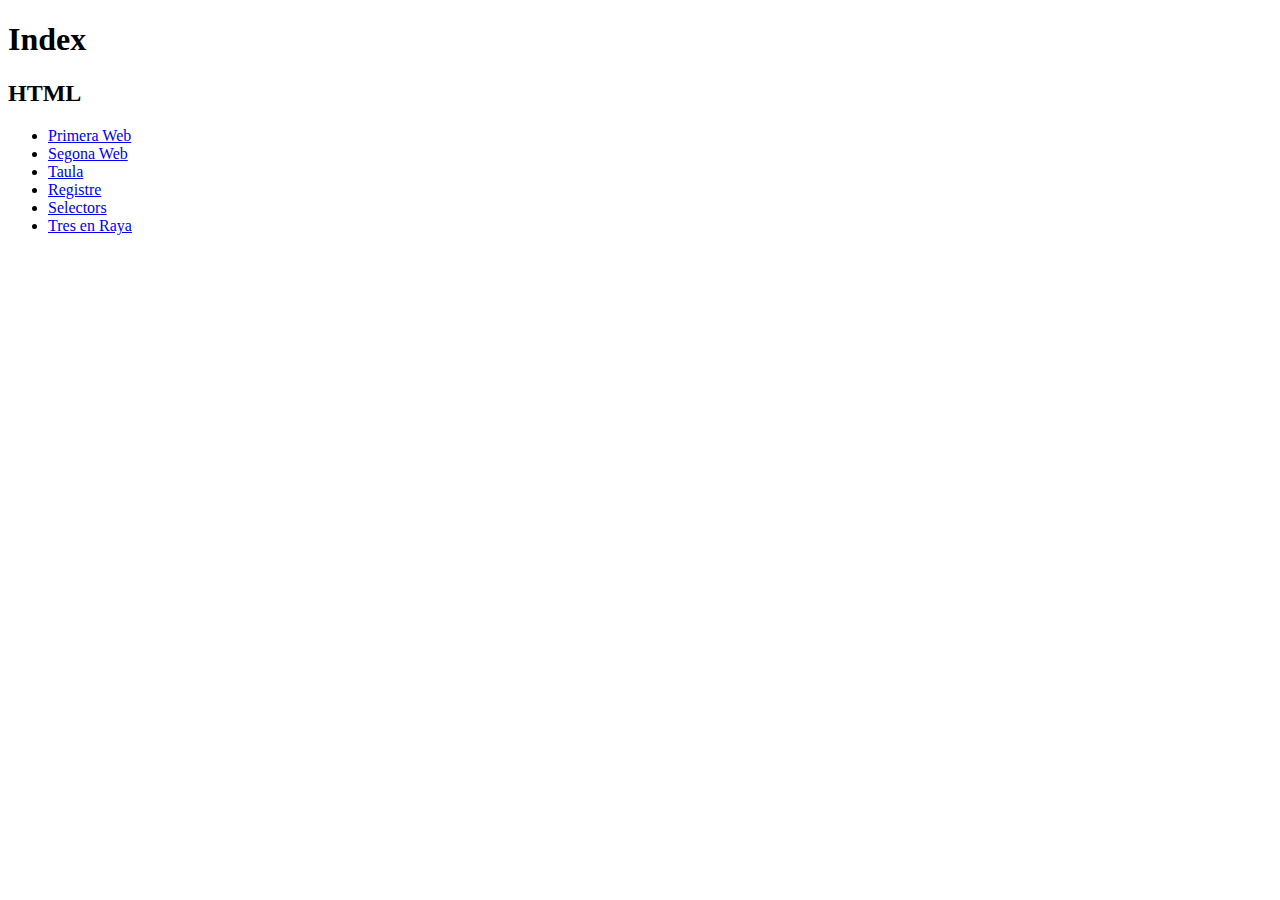
<file: index.html>
<!DOCTYPE html>
<html lang="en">
<head>
    <meta charset="UTF-8">
    <meta name="viewport" content="width=device-width, initial-scale=1.0">
    <title>Index</title>
</head>
<body>
    <h1>Index</h1>
    <h2>HTML</h2>
    <ul>
        <li><a href="primeraweb.html">Primera Web</a></li>
        <li><a href="segonaweb.html">Segona Web</a></li>
        <li><a href="taula.html">Taula</a></li>
        <li><a href="registre.html">Registre</a></li>
        <li><a href="exerciciSelectors.html">Selectors</a></li>
        <li><a href="tres.html">Tres en Raya</a></li>
    </ul>
    
    
</body>
</html>
</file>
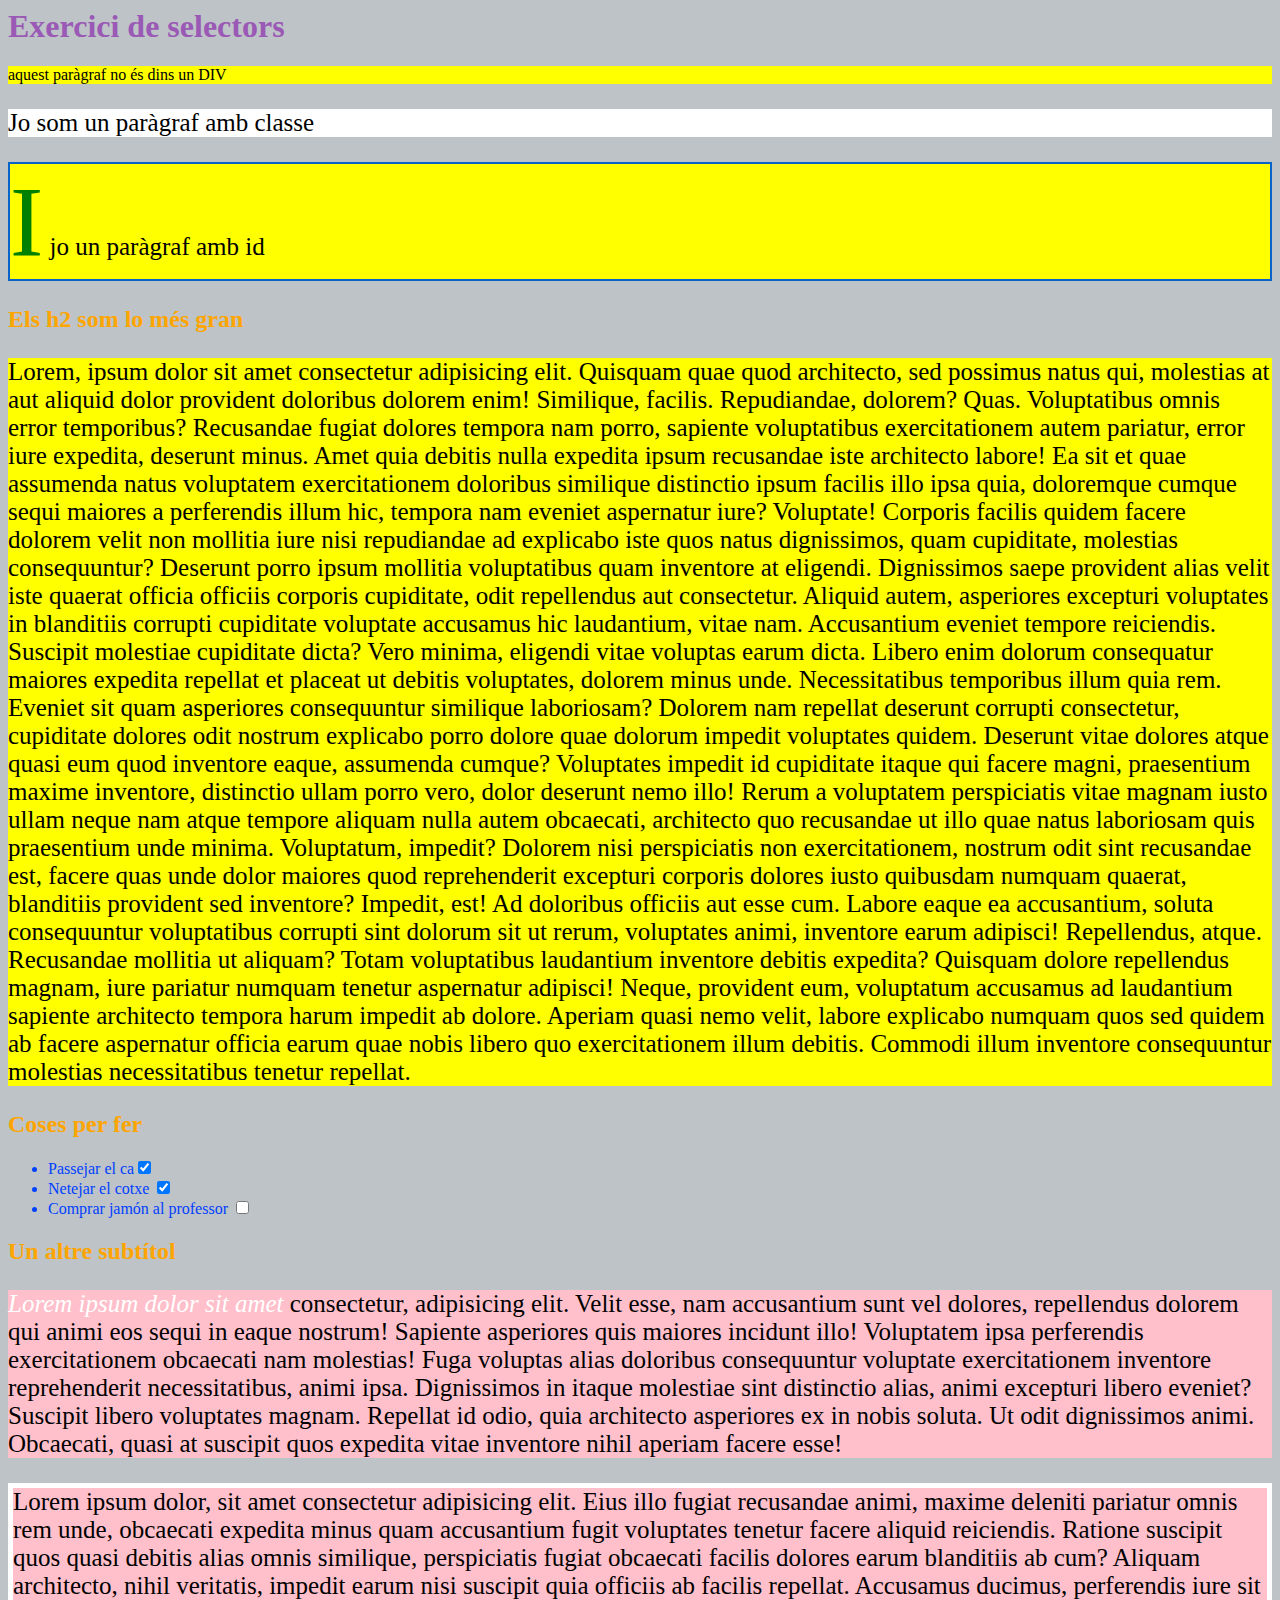
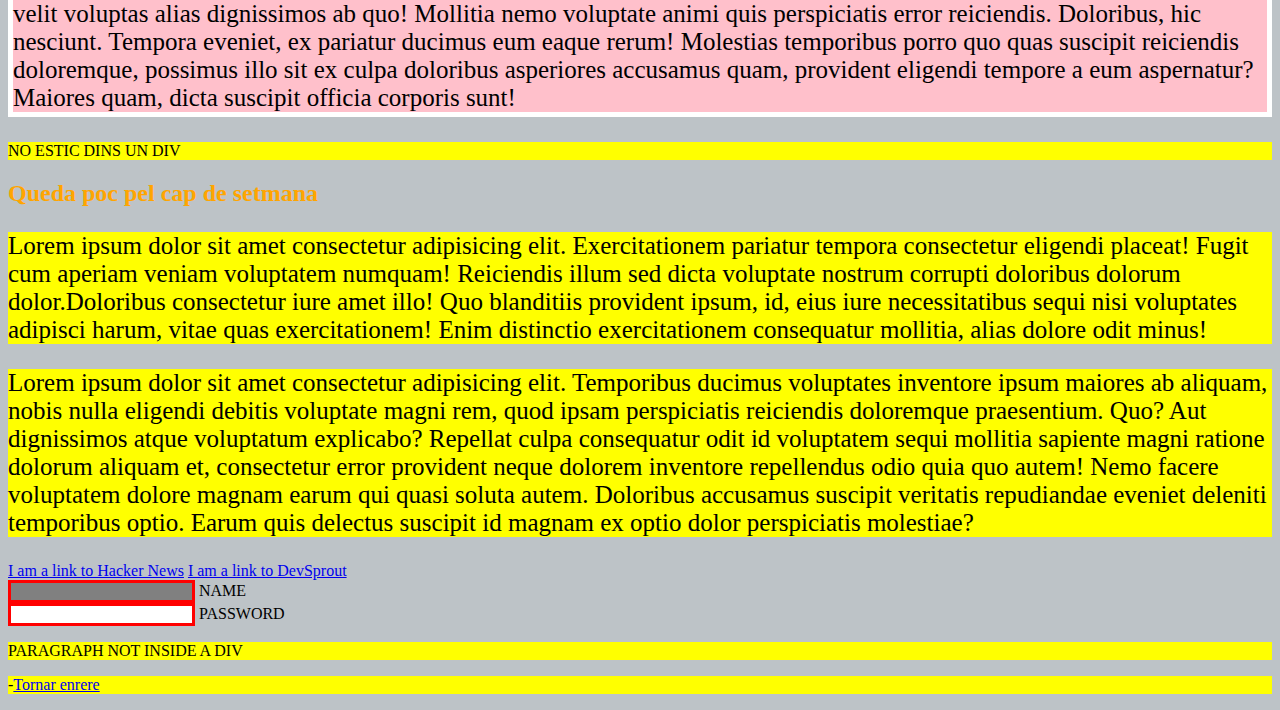
<file: exerciciSelectors.html>
<html>
<head>
  <meta charset="UTF-8">
  <title>Selectors Exercise</title>
  <link rel="stylesheet" type="text/css" href="css/selectors.css">
</head>
<body>
  <h1>Exercici de selectors</h1>

<p>aquest paràgraf no és dins un DIV</p>

<div>
  <p class="hello">Jo som un paràgraf amb classe</p>
  <p id="special">I jo un paràgraf amb id</p>

  <h2>Els h2 som lo més gran</h2>
  
  
  <p>Lorem, ipsum dolor sit amet consectetur adipisicing elit. Quisquam quae quod architecto, sed possimus natus qui, molestias at aut aliquid dolor provident doloribus dolorem enim! Similique, facilis. Repudiandae, dolorem? Quas.
  Voluptatibus omnis error temporibus? Recusandae fugiat dolores tempora nam porro, sapiente voluptatibus exercitationem autem pariatur, error iure expedita, deserunt minus. Amet quia debitis nulla expedita ipsum recusandae iste architecto labore!
  Ea sit et quae assumenda natus voluptatem exercitationem doloribus similique distinctio ipsum facilis illo ipsa quia, doloremque cumque sequi maiores a perferendis illum hic, tempora nam eveniet aspernatur iure? Voluptate!
  Corporis facilis quidem facere dolorem velit non mollitia iure nisi repudiandae ad explicabo iste quos natus dignissimos, quam cupiditate, molestias consequuntur? Deserunt porro ipsum mollitia voluptatibus quam inventore at eligendi.
  Dignissimos saepe provident alias velit iste quaerat officia officiis corporis cupiditate, odit repellendus aut consectetur. Aliquid autem, asperiores excepturi voluptates in blanditiis corrupti cupiditate voluptate accusamus hic laudantium, vitae nam.
  Accusantium eveniet tempore reiciendis. Suscipit molestiae cupiditate dicta? Vero minima, eligendi vitae voluptas earum dicta. Libero enim dolorum consequatur maiores expedita repellat et placeat ut debitis voluptates, dolorem minus unde.
  Necessitatibus temporibus illum quia rem. Eveniet sit quam asperiores consequuntur similique laboriosam? Dolorem nam repellat deserunt corrupti consectetur, cupiditate dolores odit nostrum explicabo porro dolore quae dolorum impedit voluptates quidem.
  Deserunt vitae dolores atque quasi eum quod inventore eaque, assumenda cumque? Voluptates impedit id cupiditate itaque qui facere magni, praesentium maxime inventore, distinctio ullam porro vero, dolor deserunt nemo illo!
  Rerum a voluptatem perspiciatis vitae magnam iusto ullam neque nam atque tempore aliquam nulla autem obcaecati, architecto quo recusandae ut illo quae natus laboriosam quis praesentium unde minima. Voluptatum, impedit?
  Dolorem nisi perspiciatis non exercitationem, nostrum odit sint recusandae est, facere quas unde dolor maiores quod reprehenderit excepturi corporis dolores iusto quibusdam numquam quaerat, blanditiis provident sed inventore? Impedit, est!
  Ad doloribus officiis aut esse cum. Labore eaque ea accusantium, soluta consequuntur voluptatibus corrupti sint dolorum sit ut rerum, voluptates animi, inventore earum adipisci! Repellendus, atque. Recusandae mollitia ut aliquam?
  Totam voluptatibus laudantium inventore debitis expedita? Quisquam dolore repellendus magnam, iure pariatur numquam tenetur aspernatur adipisci! Neque, provident eum, voluptatum accusamus ad laudantium sapiente architecto tempora harum impedit ab dolore.
  Aperiam quasi nemo velit, labore explicabo numquam quos sed quidem ab facere aspernatur officia earum quae nobis libero quo exercitationem illum debitis. Commodi illum inventore consequuntur molestias necessitatibus tenetur repellat.</p>

</div>

<div>
  <h2>Coses per fer</h2>

  <ul>
    <li>Passejar el ca<input type="checkbox" checked> </li>
    <li>Netejar el cotxe <input type="checkbox" checked> </li>
    <li>Comprar jamón al  professor <input type="checkbox"></li>
  </ul>
</div>

<div>
  <h2>Un altre subtítol</h2>

  <p><em>Lorem ipsum dolor sit amet</em> consectetur, adipisicing elit. Velit esse, nam accusantium sunt vel dolores, repellendus dolorem qui animi eos sequi in eaque nostrum! Sapiente asperiores quis maiores incidunt illo!
  Voluptatem ipsa perferendis exercitationem obcaecati nam molestias! Fuga voluptas alias doloribus consequuntur voluptate exercitationem inventore reprehenderit necessitatibus, animi ipsa. Dignissimos in itaque molestiae sint distinctio alias, animi excepturi libero eveniet?
  Suscipit libero voluptates magnam. Repellat id odio, quia architecto asperiores ex in nobis soluta. Ut odit dignissimos animi. Obcaecati, quasi at suscipit quos expedita vitae inventore nihil aperiam facere esse!</p>

  <p>Lorem ipsum dolor, sit amet consectetur adipisicing elit. Eius illo fugiat recusandae animi, maxime deleniti pariatur omnis rem unde, obcaecati expedita minus quam accusantium fugit voluptates tenetur facere aliquid reiciendis.
  Ratione suscipit quos quasi debitis alias omnis similique, perspiciatis fugiat obcaecati facilis dolores earum blanditiis ab cum? Aliquam architecto, nihil veritatis, impedit earum nisi suscipit quia officiis ab facilis repellat.
  Accusamus ducimus, perferendis iure sit velit voluptas alias dignissimos ab quo! Mollitia nemo voluptate animi quis perspiciatis error reiciendis. Doloribus, hic nesciunt. Tempora eveniet, ex pariatur ducimus eum eaque rerum!
  Molestias temporibus porro quo quas suscipit reiciendis doloremque, possimus illo sit ex culpa doloribus asperiores accusamus quam, provident eligendi tempore a eum aspernatur? Maiores quam, dicta suscipit officia corporis sunt!</p>
</div>

<p>NO ESTIC DINS UN DIV</p>


<div>
  <h2>Queda poc pel cap de setmana</h2>

  <p>Lorem ipsum dolor sit amet consectetur adipisicing elit. Exercitationem pariatur tempora consectetur eligendi placeat! Fugit cum aperiam veniam voluptatem numquam! Reiciendis illum sed dicta voluptate nostrum corrupti doloribus dolorum dolor.Doloribus consectetur iure amet illo! Quo blanditiis provident ipsum, id, eius iure necessitatibus sequi nisi voluptates adipisci harum, vitae quas exercitationem! Enim distinctio exercitationem consequatur mollitia, alias dolore odit minus!</p>

  <p>Lorem ipsum dolor sit amet consectetur adipisicing elit. Temporibus ducimus voluptates inventore ipsum maiores ab aliquam, nobis nulla eligendi debitis voluptate magni rem, quod ipsam perspiciatis reiciendis doloremque praesentium. Quo?
  Aut dignissimos atque voluptatum explicabo? Repellat culpa consequatur odit id voluptatem sequi mollitia sapiente magni ratione dolorum aliquam et, consectetur error provident neque dolorem inventore repellendus odio quia quo autem!
  Nemo facere voluptatem dolore magnam earum qui quasi soluta autem. Doloribus accusamus suscipit veritatis repudiandae eveniet deleniti temporibus optio. Earum quis delectus suscipit id magnam ex optio dolor perspiciatis molestiae?</p>

  <a href="https://news.ycombinator.com/">I am a link to Hacker News</a>
  <a href="https://www.devsprout.io">I am a link to DevSprout</a>
  <br>

  <input type="text" name="name" /><label> Name</label><br/>
  <input type="password" name="password" /><label> Password</label><br/>

</div>

<p>PARAGRAPH NOT INSIDE A DIV</p>
<p>-<a href="index.html">Tornar enrere</a></p>

</body>
</html>
</file>
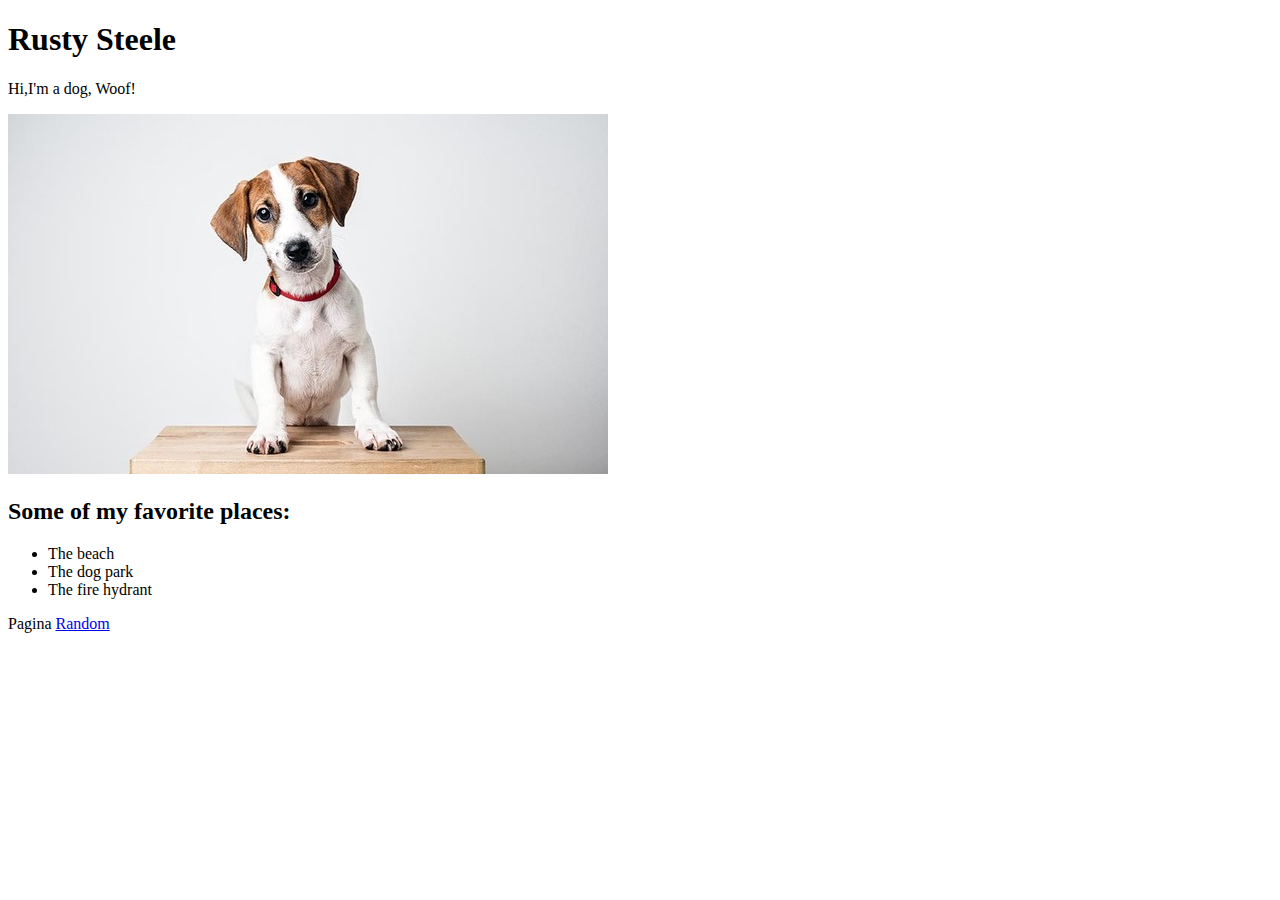
<file: Perro.html>
<!DOCTYPE html>
<html lang="en">
<head>
    <meta charset="UTF-8">
    <meta name="viewport" content="width=device-width, initial-scale=1.0">
    <title>Perro</title>
</head>
<body>
    <h1>Rusty Steele</h1>
    <p>
        Hi,I'm a dog, Woof!
    </p>
    <img src="img/perro.jpg" alt="Perro" srcset="">
   
    <h2><strong>Some of my favorite places:</strong></h2>
<ul>
    <li>The beach</li>
    <li>The dog park</li>
    <li>The fire hydrant</li>

</ul>
    <p>Pagina <a href="https://www.youtube.com/watch?v=lMPxqj6frxQ&feature=emb_logo">Random</a></p>
</body>
</html>
</file>
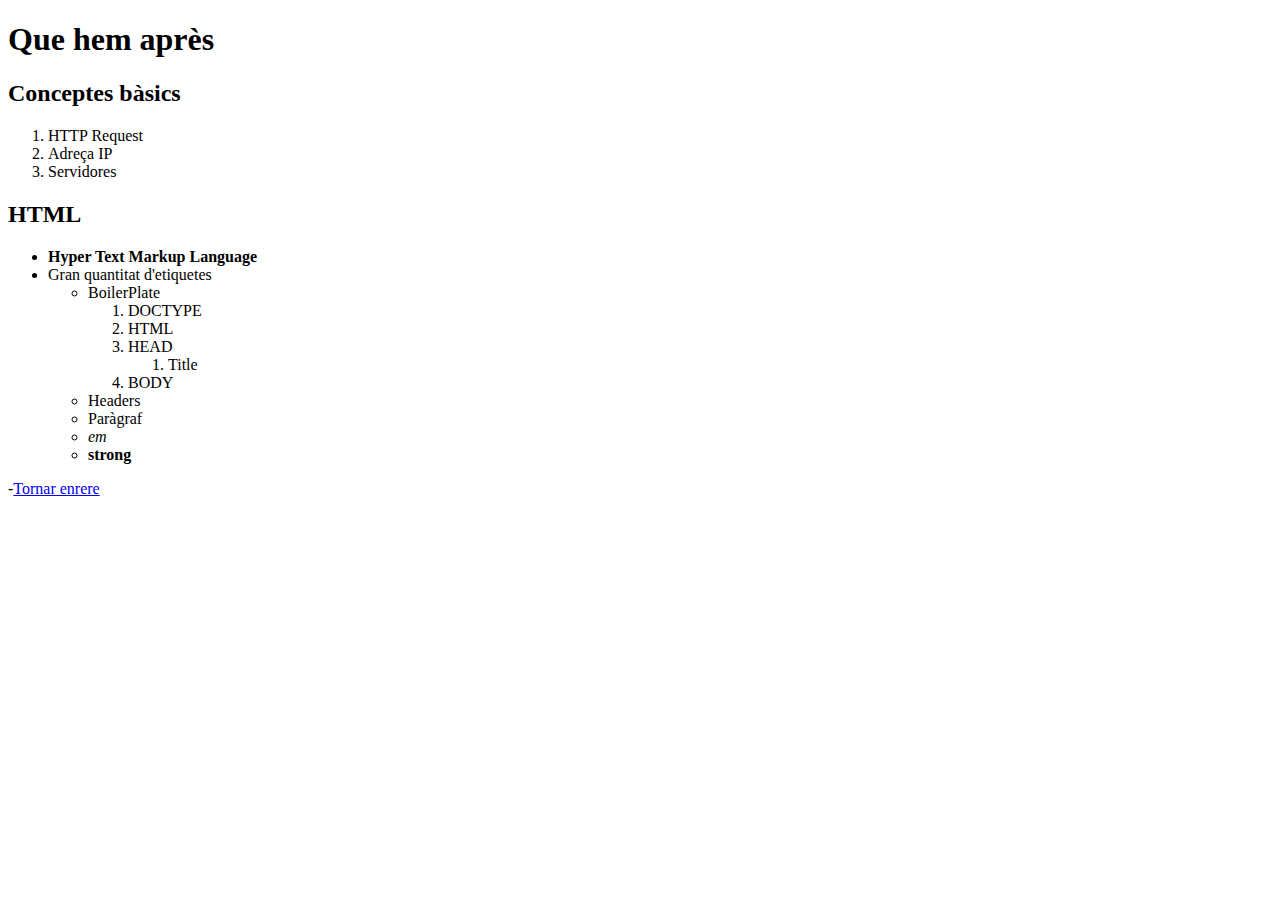
<file: primeraweb.html>
<!DOCTYPE html>
<html lang="en">
<head>
    <meta charset="UTF-8">
    <meta name="viewport" content="width=device-width, initial-scale=1.0">
    <title>Web Simple</title>
</head>
<body>

    <h1>Que hem après</h1>
    <h2>Conceptes bàsics</h2>
    <ol>
        <li>HTTP Request</li>
        <li>Adreça IP</li>
        <li>Servidores</li>
    </ol>
    <h2>HTML</h2>
    <ul>
        <li><Strong>Hyper Text Markup Language</Strong></li>
        <li>Gran quantitat d'etiquetes</li>
        <ul>
            <li>BoilerPlate</li>
            <ol>
                <li>DOCTYPE</li>
                <li>HTML</li>
                <li>HEAD</li>
                <ol>
                    <li>Title</li>
                </ol>
                <li>BODY</li>
            </ol>

            <li>Headers</li>
            <li>Paràgraf</li>
            <li><em>em</em></li>
            <li><strong>strong</strong></li>
        </ul>

    </ul>
    <p>-<a href="index.html">Tornar enrere</a></p>

<body>
</html>
</file>
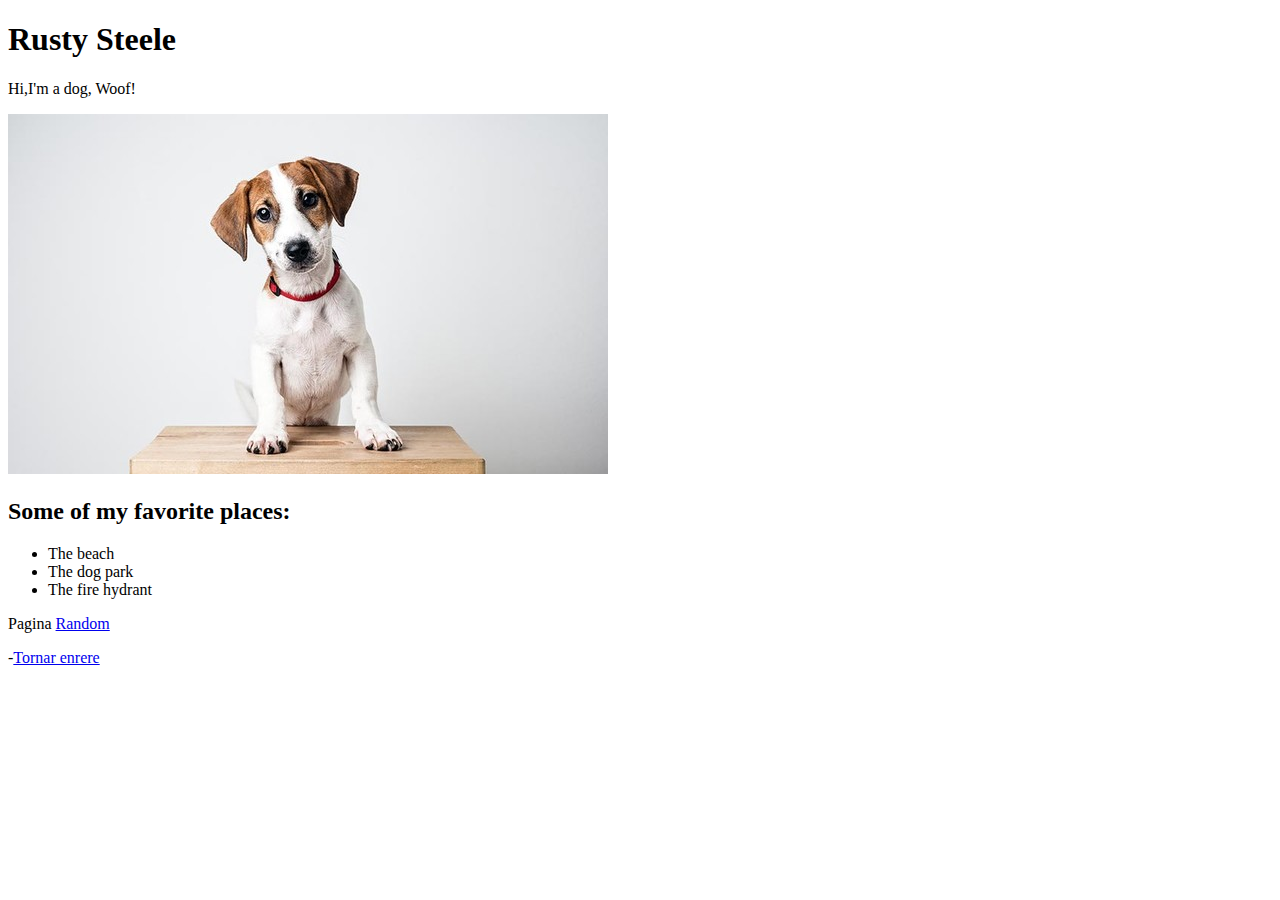
<file: segonaweb.html>
<!DOCTYPE html>
<html lang="en">
<head>
    <meta charset="UTF-8">
    <meta name="viewport" content="width=device-width, initial-scale=1.0">
    <title>Perro</title>
</head>
<body>
    <h1>Rusty Steele</h1>
    <p>
        Hi,I'm a dog, Woof!
    </p>
    <img src="img/perro.jpg" alt="Perro" srcset="">
   
    <h2><strong>Some of my favorite places:</strong></h2>
<ul>
    <li>The beach</li>
    <li>The dog park</li>
    <li>The fire hydrant</li>

</ul>
    <p>Pagina <a href="https://www.youtube.com/watch?v=lMPxqj6frxQ&feature=emb_logo">Random</a></p>
    <p>-<a href="index.html">Tornar enrere</a></p>
</body>
</html>
</file>
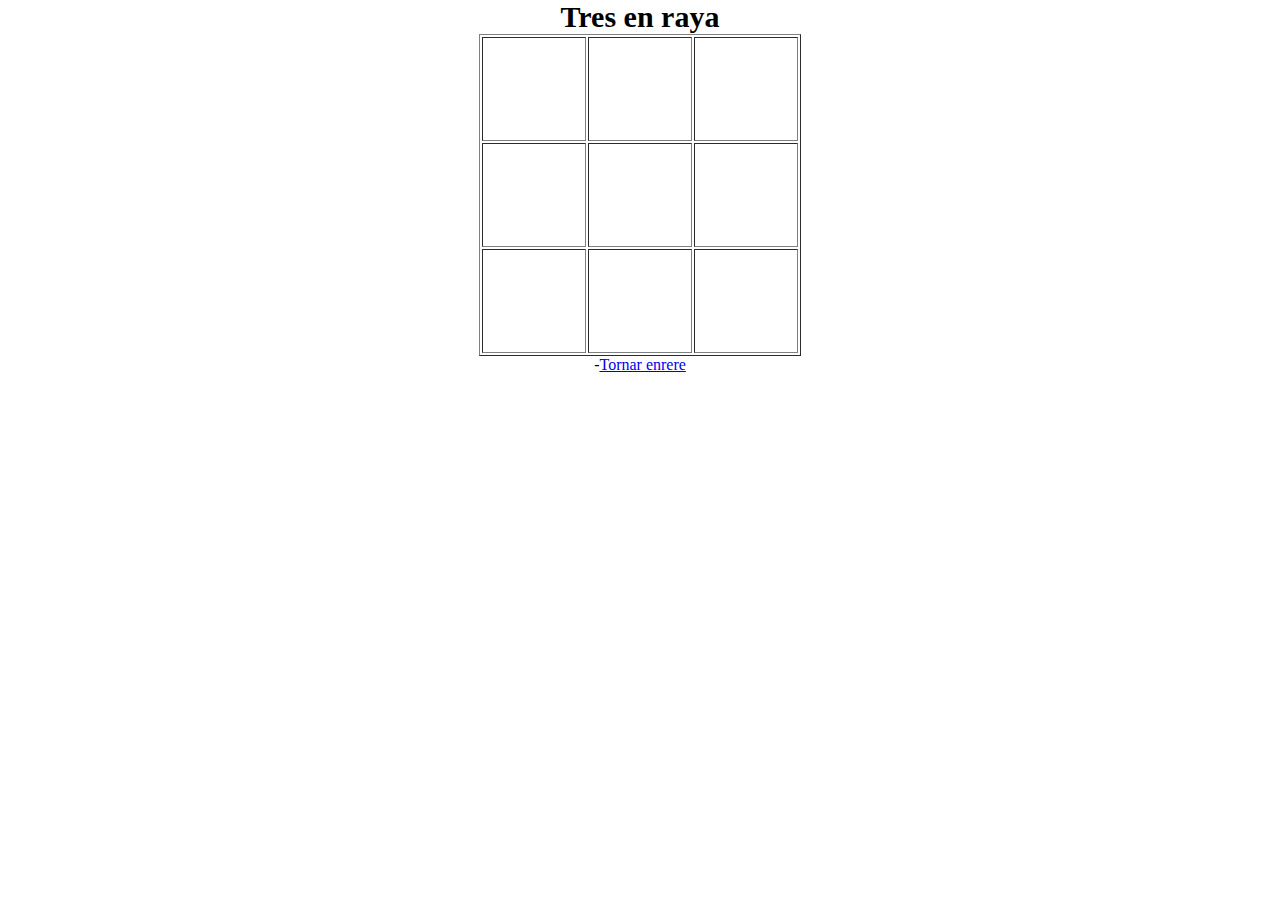
<file: tres.html>
<!DOCTYPE html>
<html lang="en">
<head>
    <meta charset="UTF-8">
    <meta name="viewport" content="width=device-width, initial-scale=1.0">
    <title>Tabla</title>
    <link rel="stylesheet" type="text/css" href="css/tres.css">
</head>
<body>
    <h1 align="center">Tres en raya</h1>
    <table align="center" border="1">
        <tr>
            <td width="150" height="150" id="celda0"></td>
            <td width="150" height="150" id="celda1"></td>
            <td width="150" height="150" id="celda2"></td>            
           </tr>
           <td width="150" height="150" id="celda3"></td> 
           <td width="150" height="150" id="celda4"></td> 
           <td width="150" height="150" id="celda5"></td> 
           <tr>
            <td width="150" height="150" id="celda6"></td> 
            <td width="150" height="150" id="celda7"></td> 
            <td width="150" height="150" id="celda8"></td>            
        </tr>       
    </table> 
    <p align="center">-<a href="index.html">Tornar enrere</a></p>   
</body>
</html>
</file>
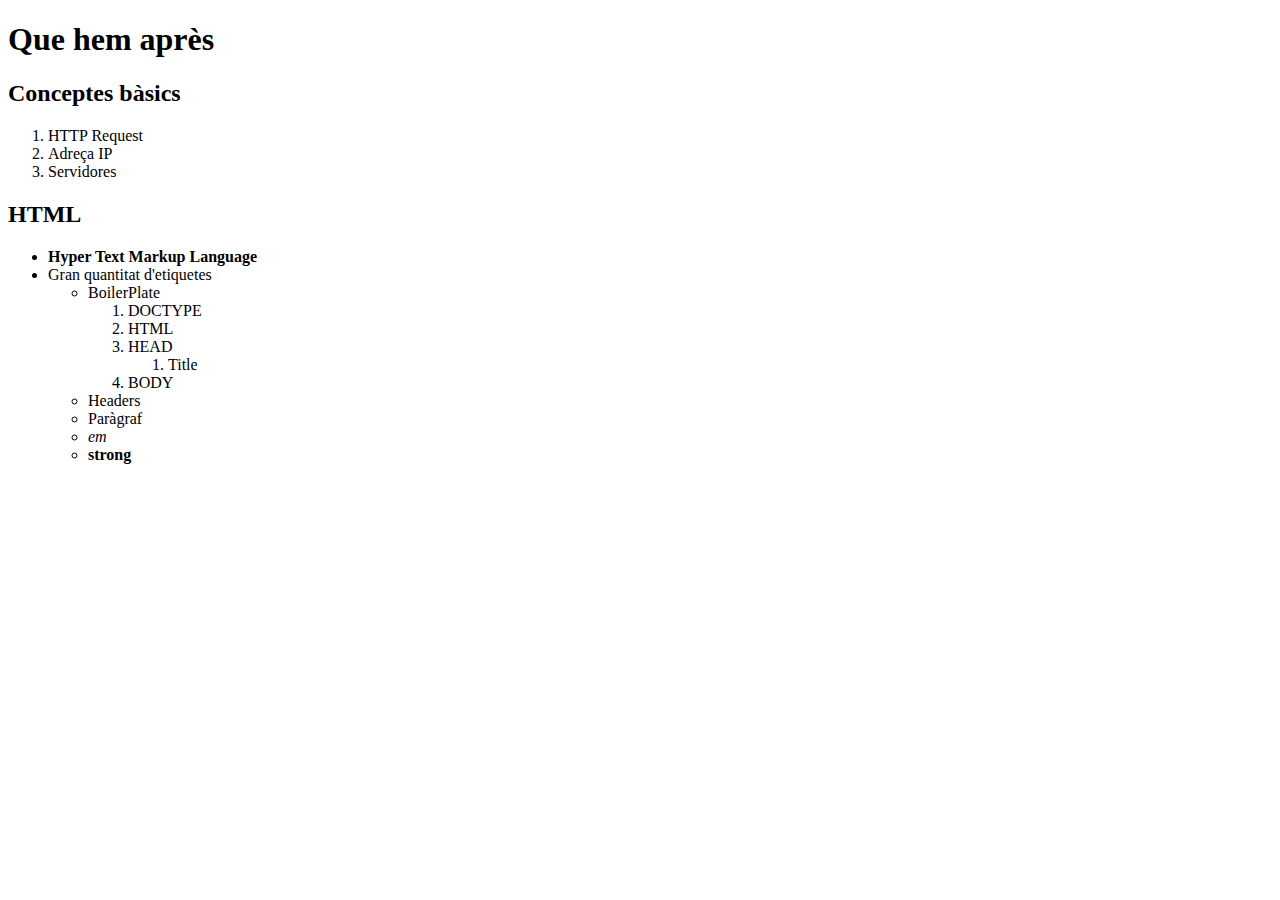
<file: web.html>
<!DOCTYPE html>
<html lang="en">
<head>
    <meta charset="UTF-8">
    <meta name="viewport" content="width=device-width, initial-scale=1.0">
    <title>Web Simple</title>
</head>
<body>

    <h1>Que hem après</h1>
    <h2>Conceptes bàsics</h2>
    <ol>
        <li>HTTP Request</li>
        <li>Adreça IP</li>
        <li>Servidores</li>
    </ol>
    <h2>HTML</h2>
    <ul>
        <li><Strong>Hyper Text Markup Language</Strong></li>
        <li>Gran quantitat d'etiquetes</li>
        <ul>
            <li>BoilerPlate</li>
            <ol>
                <li>DOCTYPE</li>
                <li>HTML</li>
                <li>HEAD</li>
                <ol>
                    <li>Title</li>
                </ol>
                <li>BODY</li>
            </ol>

            <li>Headers</li>
            <li>Paràgraf</li>
            <li><em>em</em></li>
            <li><strong>strong</strong></li>
        </ul>

    </ul>

<body>
</html>
</file>
<file: css/selectors.css>
/* dona al <body> element un color de fons de #bdc3c7*/
body{
    background-color: #bdc3c7;
}

/* fes que els <h1> siguin de color #9b59b6*/
h1{
    color: #9b59b6;
}

/* fes que els <h2> siguin de color orange */
h2{
    color: orange;
}


/* fes que els <li> siguin d'un blau hexadecimal*/
li{
    color: #0040ff;
}


/*canvia el color de fons de cada paràgraf a groc*/
p{
    background-color: yellow;
}


/*fes que tots els inputs tinguin un border de 3px vermell*/
input{
    border: 3px solid red;
}

/* fes que tot el que té class 'hello' sigui de fons blanc*/
.hello{
    background-color: white;
}

/* fes que l'elemnt amb id  'special' tingui un border 2px solid blau selecciona el teu propi rgb blau*/
#special{
    border: 2px solid rgb(8, 100, 200);
}

/*Fes que tots els <p>'s que estn dins un div tingin una font de 25px (font-size: 25px)*/
div p{
    font-size: 25px;
}

/*Fes que només els inputs de type text tenguin un fons gris*/
input[type="text"]{
    background-color:  grey;
}

/* Fes que els <p>'s dins el 3r <div> tinguin fons rosa*/
div:nth-of-type(3) p{
    background-color: pink;
}

/* Fes que el 2n <p> dins el  3r  <div> tingui un border de 5px blanc*/
div:nth-of-type(3) p:nth-of-type(2){
    border: 5px solid white;
}

/* Fen que l'element <em> del 3r <div> sigui blanc amb una font de 20px (font-size:20px)*/
div:nth-of-type(3) em{
    color: white
}


/*BONUS*/
/*hauràs de fer recerca*/

/*Fes que tots el "checked" checkboxes tinguin un marge esquerra de 50px(margin-left: 50px)*/
input: :checked{
    margin-left: 50px;
}

/*Fes que l'etiqueta <label> siguin tots UPPERCASE sense canviar el HTML*/
label{
    text-transform: uppercase;
}

/*Fes que la primera lletra de l'element amb id 'special' sigui verda i amb font de 100px font size(font-size: 100)*/
#special::first-letter{
    color: green;
    font-size: 100px;
}

/*Fes que el color de font del <h1> canviï a blau quan el ratolí passi per damuntelement's color change to blue when hovered over */
h1:hover{
    color: blue;
}

/*Fes que els <a> que hagin estat visitats siguin de color gris */
a:visited{
    color: gray;
}
</file>
<file: css/tres.css>
*{
    margin: auto;
    padding: auto;
}

h1{
    font-size: 30px;
    text-align: center;
}
table{
    margin: auto;
}

td{
    width: 100px;
    height: 100px;;
}

.vertical{
    border-left: 2px solid black;
    border-right: 2px solid black;
}

.horitzontal{
    border-top: 2px solid black;
    border-bottom: 2px solid black;
}

.tot{
    border: 2px solid black;
}
</file>
